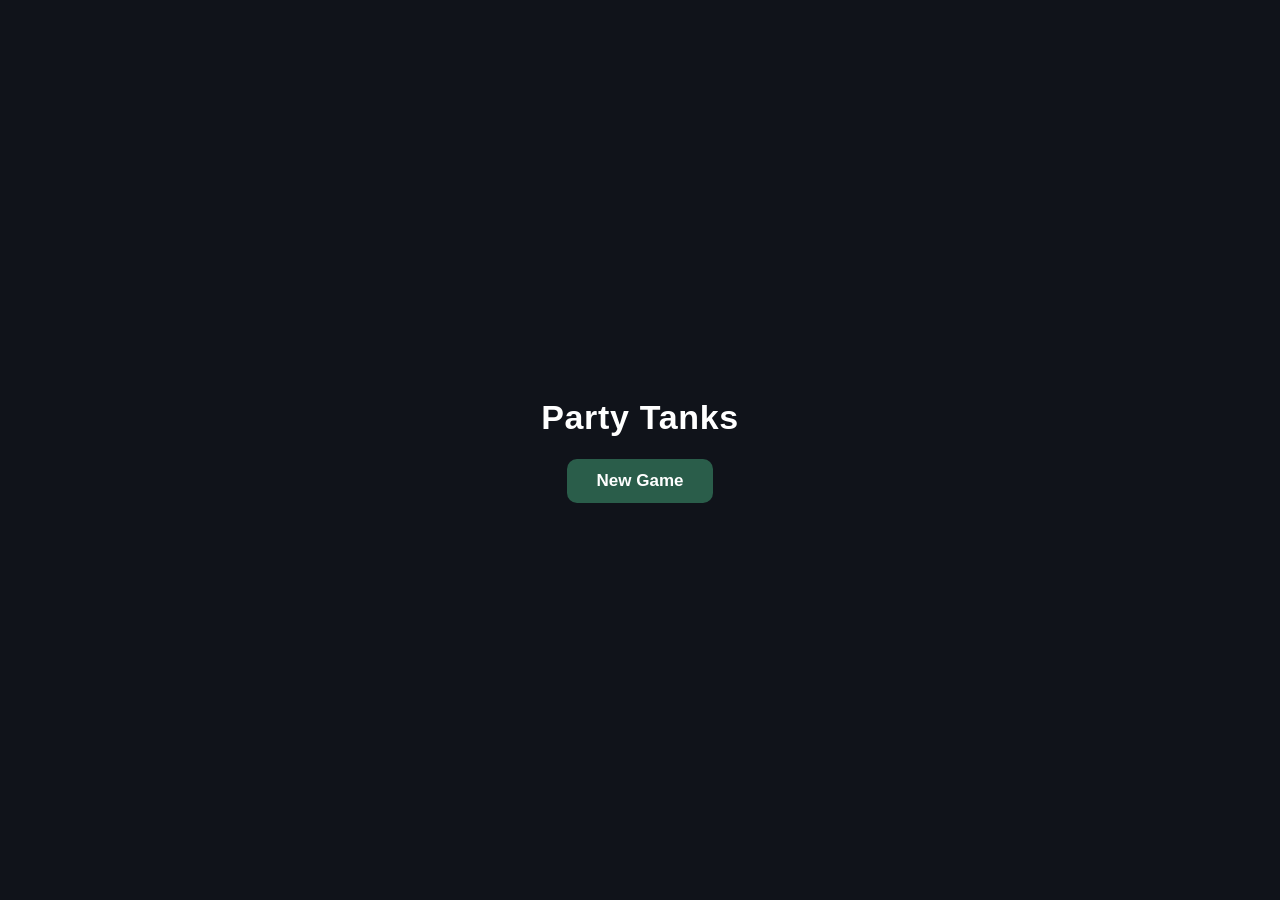
<file: index.html>
<!doctype html>
<html lang="en">
<head>
<meta charset="utf-8">
<meta name="viewport" content="width=device-width, initial-scale=1, maximum-scale=1, user-scalable=no, viewport-fit=cover">
<title>Party Tanks</title>
<link rel="manifest" href="manifest.json">
<meta name="theme-color" content="#1b1f27">
<link rel="apple-touch-icon" href="icons/icon-192.png">
<meta name="mobile-web-app-capable" content="yes">
<meta name="apple-mobile-web-app-capable" content="yes">
<meta name="apple-mobile-web-app-status-bar-style" content="black-translucent">
<link rel="icon" href="icons/icon-192.png">
<link rel="stylesheet" href="styles.css">
</head>
<body>
<div id="app">
  <div id="screenWelcome" class="screen show">
    <h1 class="titleLogo">Party Tanks</h1>
    <button id="newGameBtn" class="bigBtn">New Game</button>
  </div>

  <div id="screenPlayers" class="screen">
    <h2 class="screenTitle">Players</h2>
    <div id="playerRows" class="playerRows"></div>
    <div class="screenNav">
      <button id="playersNextBtn" class="bigBtn">Next</button>
    </div>
  </div>

  <div id="screenRounds" class="screen">
    <h2 class="screenTitle">Rounds &amp; Map</h2>
    <div class="configRows">
      <div class="configRow">
        <div class="configLabel">ROUNDS</div>
        <div class="chipSelector">
          <button class="chipArrow" disabled>&#9664;</button>
          <div class="chipValue">1</div>
          <button class="chipArrow" disabled>&#9654;</button>
        </div>
      </div>
      <div class="configRow">
        <div class="configLabel">MAP</div>
        <div class="chipSelector">
          <button class="chipArrow" id="mapArrowLeftBtn">&#9664;</button>
          <div class="chipValue" id="mapValueDisplay">Chill Forest</div>
          <button class="chipArrow" id="mapArrowRightBtn">&#9654;</button>
        </div>
      </div>
      <div class="configRow">
        <div class="configLabel">WIND</div>
        <div class="chipSelector">
          <button class="chipArrow" id="windArrowLeftBtn">&#9664;</button>
          <div class="chipValue" id="windValueDisplay">Light</div>
          <button class="chipArrow" id="windArrowRightBtn">&#9654;</button>
        </div>
      </div>
    </div>
    <div class="screenNav">
      <button id="roundsBackBtn" class="bigBtn secondary">Back</button>
      <button id="startGameBtn" class="bigBtn">Start Game</button>
    </div>
  </div>

  <div id="screenMatch" class="screen">
    <div id="bar">
      <button class="ctl wideCtl" id="fsBtn" aria-label="Toggle fullscreen">
        <svg id="fsIcon" viewBox="0 0 24 24" width="16" height="16" fill="none" stroke="currentColor" stroke-width="2.3" stroke-linecap="round" stroke-linejoin="round">
          <path d="M4 9V4h5"></path><path d="M20 9V4h-5"></path><path d="M4 15v5h5"></path><path d="M20 15v5h-5"></path>
        </svg>
        <span id="fsLabel">Fullscreen</span>
      </button>
      <div class="cluster">
        <div class="grp">
          <div class="grp-label">MOVE</div>
          <div class="pair">
            <button class="ctl" id="btnLeft" aria-label="Move left">&#9664;</button>
            <button class="ctl" id="btnRight" aria-label="Move right">&#9654;</button>
          </div>
        </div>
        <div class="grp">
          <div class="grp-label">WIND</div>
          <div class="windReadout">
            <span id="windArrow" class="windArrowChar">&ndash;</span>
            <b id="windPct">Calm</b>
          </div>
        </div>
      </div>

      <div id="status">
        <div id="turnLabel">Player 1's Turn</div>
        <div class="fuelWrap"><div id="fuelFill"></div></div>
      </div>

      <div class="cluster">
        <div class="grp">
          <div class="grp-label">ANGLE <b id="angleVal">55</b>&deg;</div>
          <div class="pair">
            <button class="ctl" id="btnAngleLeft">&#9664;</button>
            <button class="ctl" id="btnAngleRight">&#9654;</button>
          </div>
        </div>
        <div class="grp">
          <div class="grp-label">POWER <b id="powerVal">55</b></div>
          <div class="pair">
            <button class="ctl" id="btnPowerDown">&minus;</button>
            <button class="ctl" id="btnPowerUp">&plus;</button>
          </div>
        </div>
        <button class="ctl wideCtl" id="recenterBtn" aria-label="Recenter camera on your tank">
          <svg viewBox="0 0 24 24" width="16" height="16" fill="none" stroke="currentColor" stroke-width="2" stroke-linecap="round">
            <circle cx="12" cy="12" r="3" fill="currentColor" stroke="none"></circle>
            <circle cx="12" cy="12" r="7"></circle>
            <line x1="12" y1="1" x2="12" y2="4"></line>
            <line x1="12" y1="20" x2="12" y2="23"></line>
            <line x1="1" y1="12" x2="4" y2="12"></line>
            <line x1="20" y1="12" x2="23" y2="12"></line>
          </svg>
          <span>Recenter</span>
        </button>
        <button class="ctl" id="fireBtn" aria-label="Fire">FIRE</button>
      </div>
    </div>

    <div id="canvasWrap">
      <canvas id="c"></canvas>
      <div id="toast"></div>
      <div id="overlay">
        <h1 id="winText">Player 1 Wins!</h1>
        <button id="backToSetupBtn">Back to Setup</button>
      </div>
      <div id="tankSelectOverlay">
        <div class="tsHeader">
          <span id="tsHeaderText">Player 1: choose your tank</span>
        </div>
        <div id="tsTileList" class="tsTileList"></div>
        <div class="tsFooter">
          <button id="tsConfirmBtn" class="bigBtn" disabled>Select a tank</button>
        </div>
      </div>
    </div>
  </div>
</div>
<div id="rotateMsg">Rotate your phone to landscape to play&hellip;</div>

<script type="module" src="js/main.js"></script>
</body>
</html>
</file>
<file: styles.css>
html, body {
  margin: 0; padding: 0; width: 100%; height: 100%;
  background: #000; overflow: hidden;
  -webkit-user-select: none; user-select: none;
  touch-action: none;
  font-family: sans-serif;
}
#app { position: fixed; inset: 0; display: flex; flex-direction: column; }

#bar {
  flex: 0 0 auto;
  display: flex; align-items: center;
  gap: 6px;
  padding: 6px 8px;
  background: linear-gradient(180deg, var(--accent-bg, #1b1f27) 0%, #14161d 100%);
  border-bottom: 3px solid var(--accent, #000);
  box-shadow: 0 2px 12px var(--accent-glow, rgba(0,0,0,.4));
  box-sizing: border-box;
  z-index: 10;
  transition: background .3s ease, border-color .3s ease, box-shadow .3s ease;
}
.cluster { display: flex; align-items: center; gap: 4px; flex: 0 0 auto; }
.grp { display: flex; flex-direction: column; align-items: center; gap: 2px; flex: 0 0 auto; }
.grp-label { font-size: 10px; color: #9aa; letter-spacing: .03em; white-space: nowrap; }
.grp-label b { color: #fff; font-weight: bold; }
.pair { display: flex; gap: 4px; flex: 0 0 auto; }

.windReadout { display: flex; align-items: center; gap: 4px; color: #fff; font-size: 12px; height: 44px; }
.windArrowChar { font-size: 20px; font-weight: bold; display: inline-block; transition: opacity .2s; }

button.ctl {
  -webkit-tap-highlight-color: transparent;
  touch-action: none;
  border: none; border-radius: 8px;
  background: #33394a; color: #fff;
  font-size: 18px; font-weight: bold;
  width: 44px; height: 44px;
  flex: 0 0 auto;
  display: flex; align-items: center; justify-content: center;
  box-shadow: 0 2px 0 #14161c;
}
button.ctl:active, button.ctl.held { background: #4c5570; box-shadow: 0 1px 0 #14161c; transform: translateY(1px); }
button.ctl:disabled { opacity: .35; }

#fireBtn {
  width: 64px; height: 44px; border-radius: 8px;
  background: #a8321f; font-size: 14px; letter-spacing: .05em;
}
#fireBtn:active, #fireBtn.held { background: #d1432c; }

button.ctl.wideCtl {
  width: auto; flex-direction: row; gap: 4px;
  padding: 0 8px; font-size: 10px; letter-spacing: .01em;
  white-space: nowrap;
}
.wideCtl svg { flex: 0 0 auto; display: block; width: 14px; height: 14px; }

#recenterBtn { height: 44px; background: #2a5d4a; }
#recenterBtn:active { background: #367a61; }

#fsBtn { height: 44px; background: #3a3a3a; }
#fsBtn:active { background: #555; }

#status {
  flex: 1 1 auto;
  display: flex; flex-direction: column; justify-content: center;
  gap: 3px;
  min-width: 0;
  overflow: hidden;
  color: #fff; font-size: 12px;
}
#turnLabel { font-weight: bold; font-size: 13px; white-space: nowrap; overflow: hidden; text-overflow: ellipsis; }
.fuelWrap { width: 100%; height: 7px; background: #10131a; border-radius: 4px; overflow: hidden; }
#fuelFill { height: 100%; width: 100%; background: #e0b93a; transition: width .05s linear; }

#canvasWrap { flex: 1 1 auto; position: relative; overflow: hidden; }
canvas { display: block; width: 100%; height: 100%; background: #6f8fae; }

#overlay {
  position: absolute; inset: 0;
  display: none;
  align-items: center; justify-content: center;
  background: rgba(0,0,0,.72);
  color: #fff; text-align: center; z-index: 20;
  flex-direction: column; gap: 16px;
}
#overlay.show { display: flex; }
#overlay h1 { margin: 0; font-size: 28px; }
#overlay button {
  font-size: 18px; padding: 12px 28px; border-radius: 10px;
  border: none; background: #2a5d4a; color: #fff; font-weight: bold;
}

#rotateMsg {
  position: absolute; inset: 0; z-index: 30;
  background: #10131a; color: #fff;
  display: none;
  align-items: center; justify-content: center;
  text-align: center; padding: 24px; box-sizing: border-box;
  font-size: 18px;
}
@media (orientation: portrait) {
  #rotateMsg { display: flex; }
}

#toast {
  position: absolute; top: 12px; left: 50%;
  transform: translateX(-50%) translateY(-10px);
  background: rgba(20,10,5,0.9); color: #ffcf8a;
  font-size: 13px; font-weight: bold;
  padding: 8px 14px; border-radius: 8px;
  max-width: 90%; text-align: center;
  opacity: 0; pointer-events: none;
  transition: opacity .25s, transform .25s;
  z-index: 30; box-shadow: 0 3px 10px rgba(0,0,0,.4);
}
#toast.show { opacity: 1; transform: translateX(-50%) translateY(0); }

/* ---------- In-match tank selection ---------- */
/* Left-anchored sliding panel, not a full-screen overlay - the active
   player's box/tank stays visible in the remaining strip of the canvas
   to its right (see tankSelect.js: panelOffsetPx / camera.js:
   centerCameraOnActiveOffset, which reads this panel's rendered width so
   the camera offset can never drift out of sync with the CSS). Width
   stays constant regardless of the transform below, so JS can measure it
   via getBoundingClientRect() even while the panel sits off-screen. */
#tankSelectOverlay {
  position: absolute; top: 0; left: 0; bottom: 0;
  width: min(340px, 58vw);
  z-index: 22;
  display: flex;
  flex-direction: column;
  background: rgba(8,10,14,0.94);
  color: #fff;
  box-shadow: 4px 0 24px rgba(0,0,0,.5);
  transform: translateX(-100%);
  transition: transform .3s ease;
  pointer-events: none;
}
#tankSelectOverlay.show { transform: translateX(0); pointer-events: auto; }
.tsHeader {
  flex: 0 0 auto;
  padding: 14px 16px;
  text-align: center;
  font-size: 16px; font-weight: bold;
  background: linear-gradient(180deg, var(--accent-bg, #1b1f27) 0%, #14161d 100%);
  border-bottom: 3px solid var(--accent, #000);
  box-shadow: 0 2px 12px var(--accent-glow, rgba(0,0,0,.4));
}
.tsTileList {
  flex: 1 1 auto; min-height: 0; overflow-y: auto;
  display: flex; flex-direction: column; gap: 8px;
  padding: 10px 14px;
}
.tsTile {
  display: flex; align-items: center; gap: 10px;
  background: #1b1f27; border: 2px solid transparent; border-radius: 10px;
  padding: 8px 10px; text-align: left;
  color: #fff; flex: 0 0 auto;
}
.tsTile:active { background: #262b36; }
.tsTile.selected { background: #232f2b; border-color: var(--accent, #567); box-shadow: 0 0 0 1px var(--accent, #567); }
.tsTileCanvas { width: 64px; height: 78px; flex: 0 0 auto; background: #10131a; border-radius: 6px; }
.tsTileInfo { flex: 1 1 auto; min-width: 0; }
.tsTileName { font-size: 14px; font-weight: bold; }
.tsTileStats { font-size: 10px; color: #9aa; margin-top: 2px; }
.tsTileBlurb { font-size: 10px; color: #7ba88a; margin-top: 2px; font-style: italic; }

.tsFooter { flex: 0 0 auto; padding: 10px 14px 14px; display: flex; justify-content: center; }
.tsFooter .bigBtn:disabled { opacity: .35; }

/* ---------- Pre-game screens ---------- */
.screen {
  display: none;
  flex: 1 1 auto;
  flex-direction: column;
  min-height: 0;
}
.screen.show { display: flex; }

#screenWelcome, #screenRounds {
  align-items: center; justify-content: center;
  gap: 22px; color: #fff; text-align: center;
  padding: 20px; box-sizing: border-box;
  background: #10131a;
}
.titleLogo { font-size: 34px; margin: 0; letter-spacing: .02em; }
.screenTitle { margin: 6px 0 0; font-size: 18px; color: #fff; text-align: center; }

.bigBtn {
  font-size: 17px; font-weight: bold; color: #fff;
  padding: 12px 30px; border-radius: 10px; border: none;
  background: #2a5d4a;
}
.bigBtn:active { background: #367a61; }
.bigBtn:disabled { opacity: .35; }
.bigBtn.secondary { background: #33394a; }
.bigBtn.secondary:active { background: #4c5570; }

#screenPlayers {
  color: #fff; background: #10131a;
  padding: 10px 14px; box-sizing: border-box; gap: 8px;
}
.playerRows {
  flex: 1 1 auto; min-height: 0; overflow-y: auto;
  display: flex; flex-direction: column; gap: 6px;
  padding: 2px;
}
.playerRow {
  display: flex; align-items: center; gap: 8px;
  background: #1b1f27; border-radius: 8px; padding: 6px 8px;
  flex: 0 0 auto;
}
.playerRow.slotDisabled { opacity: .38; pointer-events: none; }
.slotNum { font-size: 11px; color: #9aa; width: 14px; text-align: center; flex: 0 0 auto; }
.nameInput {
  flex: 1 1 auto; min-width: 0;
  background: #0e1016; color: #fff; border: 1px solid #333a4a;
  border-radius: 6px; padding: 7px 8px; font-size: 13px;
}
.colorSwatches { display: flex; gap: 3px; flex: 0 0 auto; }
.swatchBtn {
  width: 20px; height: 20px; border-radius: 50%; border: 2px solid transparent;
  padding: 0; flex: 0 0 auto;
}
.swatchBtn.selected { border-color: #fff; }
.swatchBtn:disabled { opacity: .25; }
.modeToggle { display: flex; gap: 3px; flex: 0 0 auto; }
.modeBtn {
  font-size: 11px; font-weight: bold; color: #fff; border: none;
  padding: 6px 9px; border-radius: 6px; background: #33394a;
}
.modeBtn.active { background: #2a5d4a; }
.modeBtn:disabled { opacity: .35; }
.diffToggle { margin-left: 4px; }
.diffToggle .modeBtn.active { background: #3a5a8a; }

.screenNav { display: flex; gap: 10px; justify-content: center; flex: 0 0 auto; padding-top: 4px; }

.configRows { display: flex; flex-direction: column; gap: 14px; width: 100%; max-width: 340px; }
.configRow { display: flex; align-items: center; justify-content: space-between; gap: 12px; }
.configLabel { font-size: 12px; color: #9aa; letter-spacing: .04em; }
.chipSelector { display: flex; align-items: center; gap: 8px; }
.chipArrow {
  width: 30px; height: 30px; border-radius: 6px; border: none;
  background: #33394a; color: #fff; font-size: 13px;
}
.chipArrow:disabled { opacity: .3; }
.chipValue { min-width: 110px; text-align: center; font-weight: bold; font-size: 14px; }
</file>
